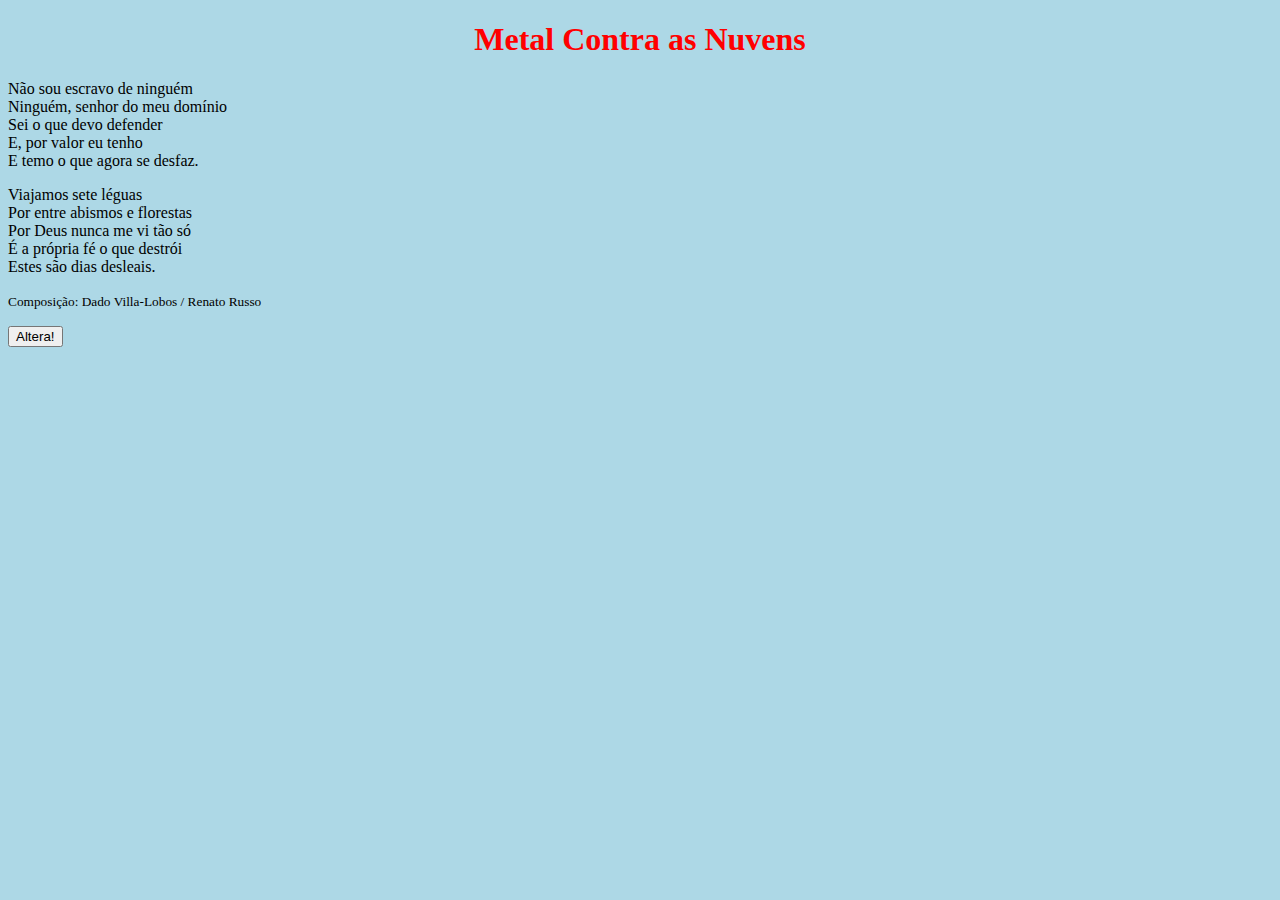
<file: index.html>
<!DOCTYPE html>
<html lang="pt-br">
	<head>
		<meta charset="UTF-8" />
		<meta name="viewport" content="width=device-width, initial-scale=1.0" />
		<meta http-equiv="X-UA-Compatible" content="ie=edge" />
		<title>Metal Contra as Nuvens</title>
		<link rel="stylesheet" href="/style/estilo.css" />
		<script src="script.js"></script>
	</head>
	<body>
		<h1 id="pipoca">Metal Contra as Nuvens</h1>
		<p>
			Não sou escravo de ninguém <br />
			Ninguém, senhor do meu domínio <br />
			Sei o que devo defender <br />
			E, por valor eu tenho <br />
			E temo o que agora se desfaz.
		</p>
		<p>
			Viajamos sete léguas<br />
			Por entre abismos e florestas <br />
			Por Deus nunca me vi tão só <br />
			É a própria fé o que destrói <br />
			Estes são dias desleais.
		</p>
		<p><small> Composição: Dado Villa-Lobos / Renato Russo</small></p>
		<button type="button" onclick="alteraTexto()">Altera!</button>
	</body>
</html>
</file>
<file: style/estilo.css>
h1 {
	color: red;
	text-align: center;
}
body {
	background-color: lightblue;
}
</file>
